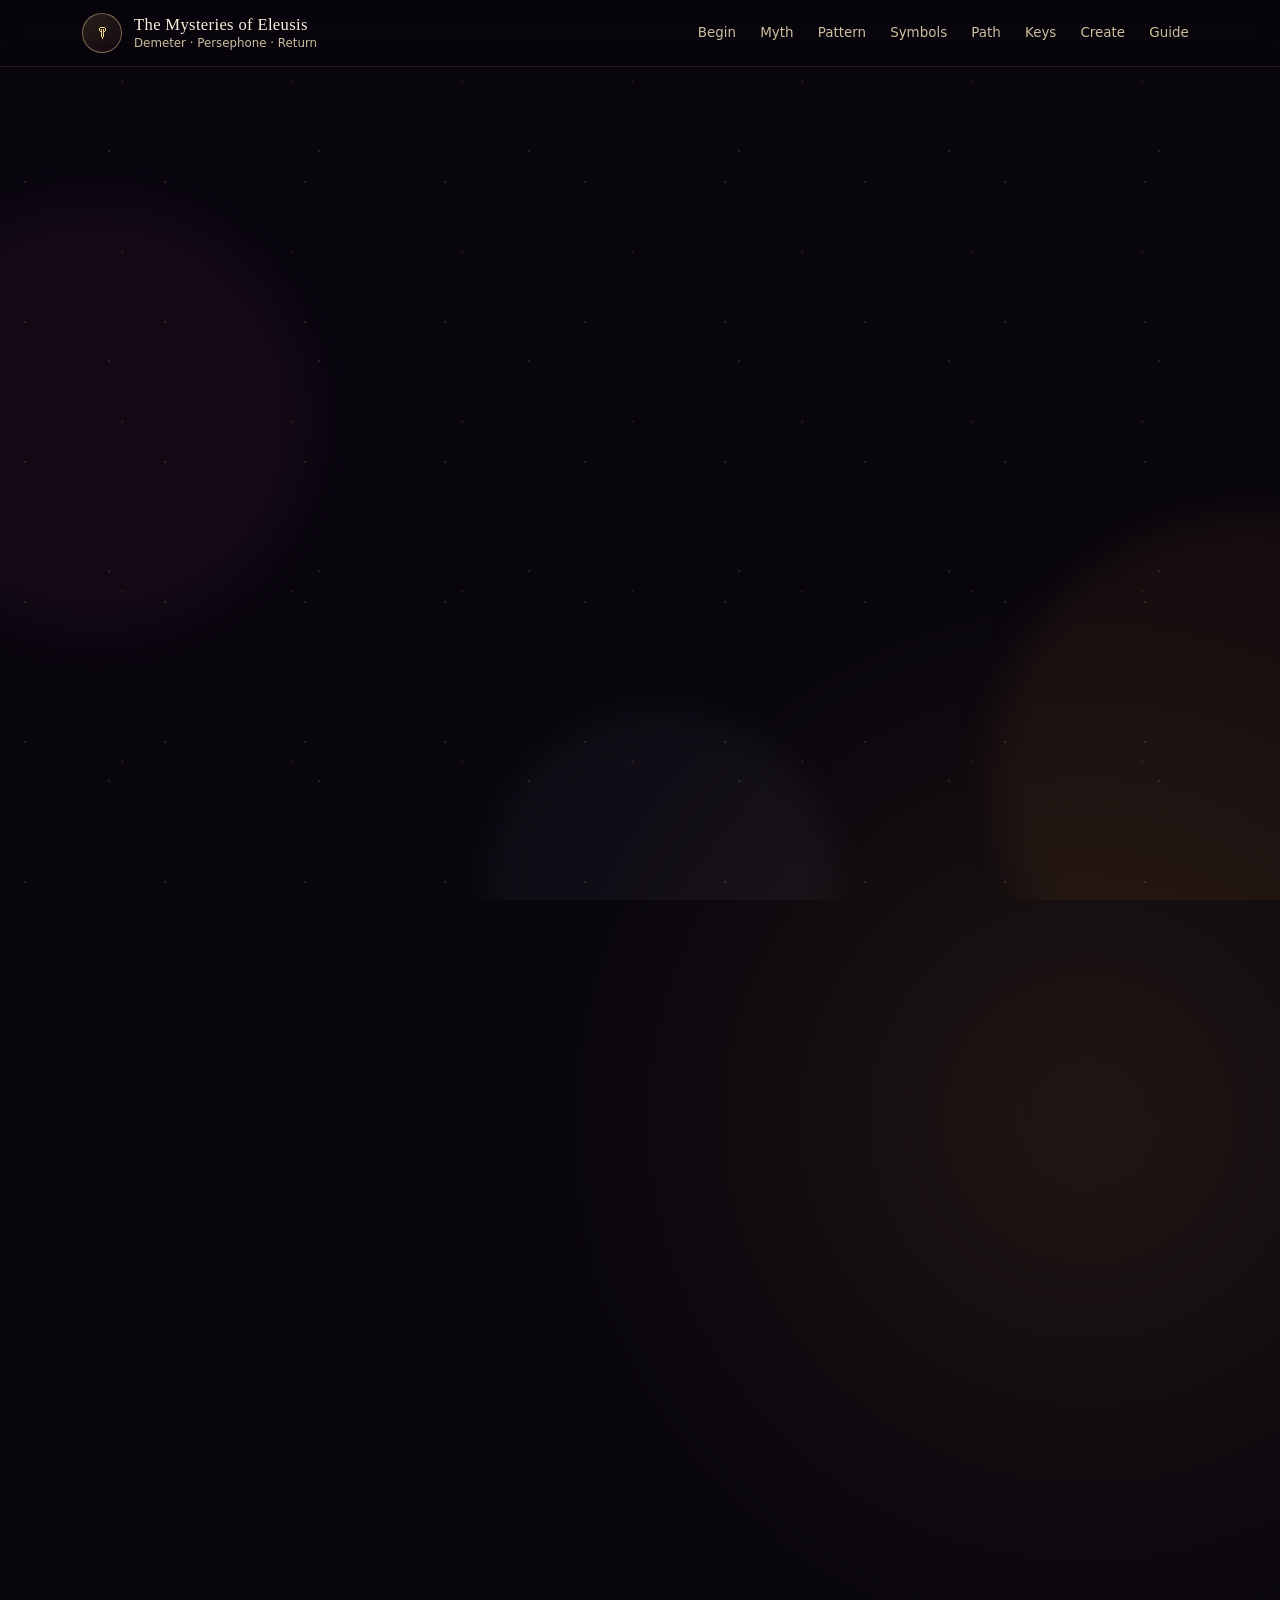
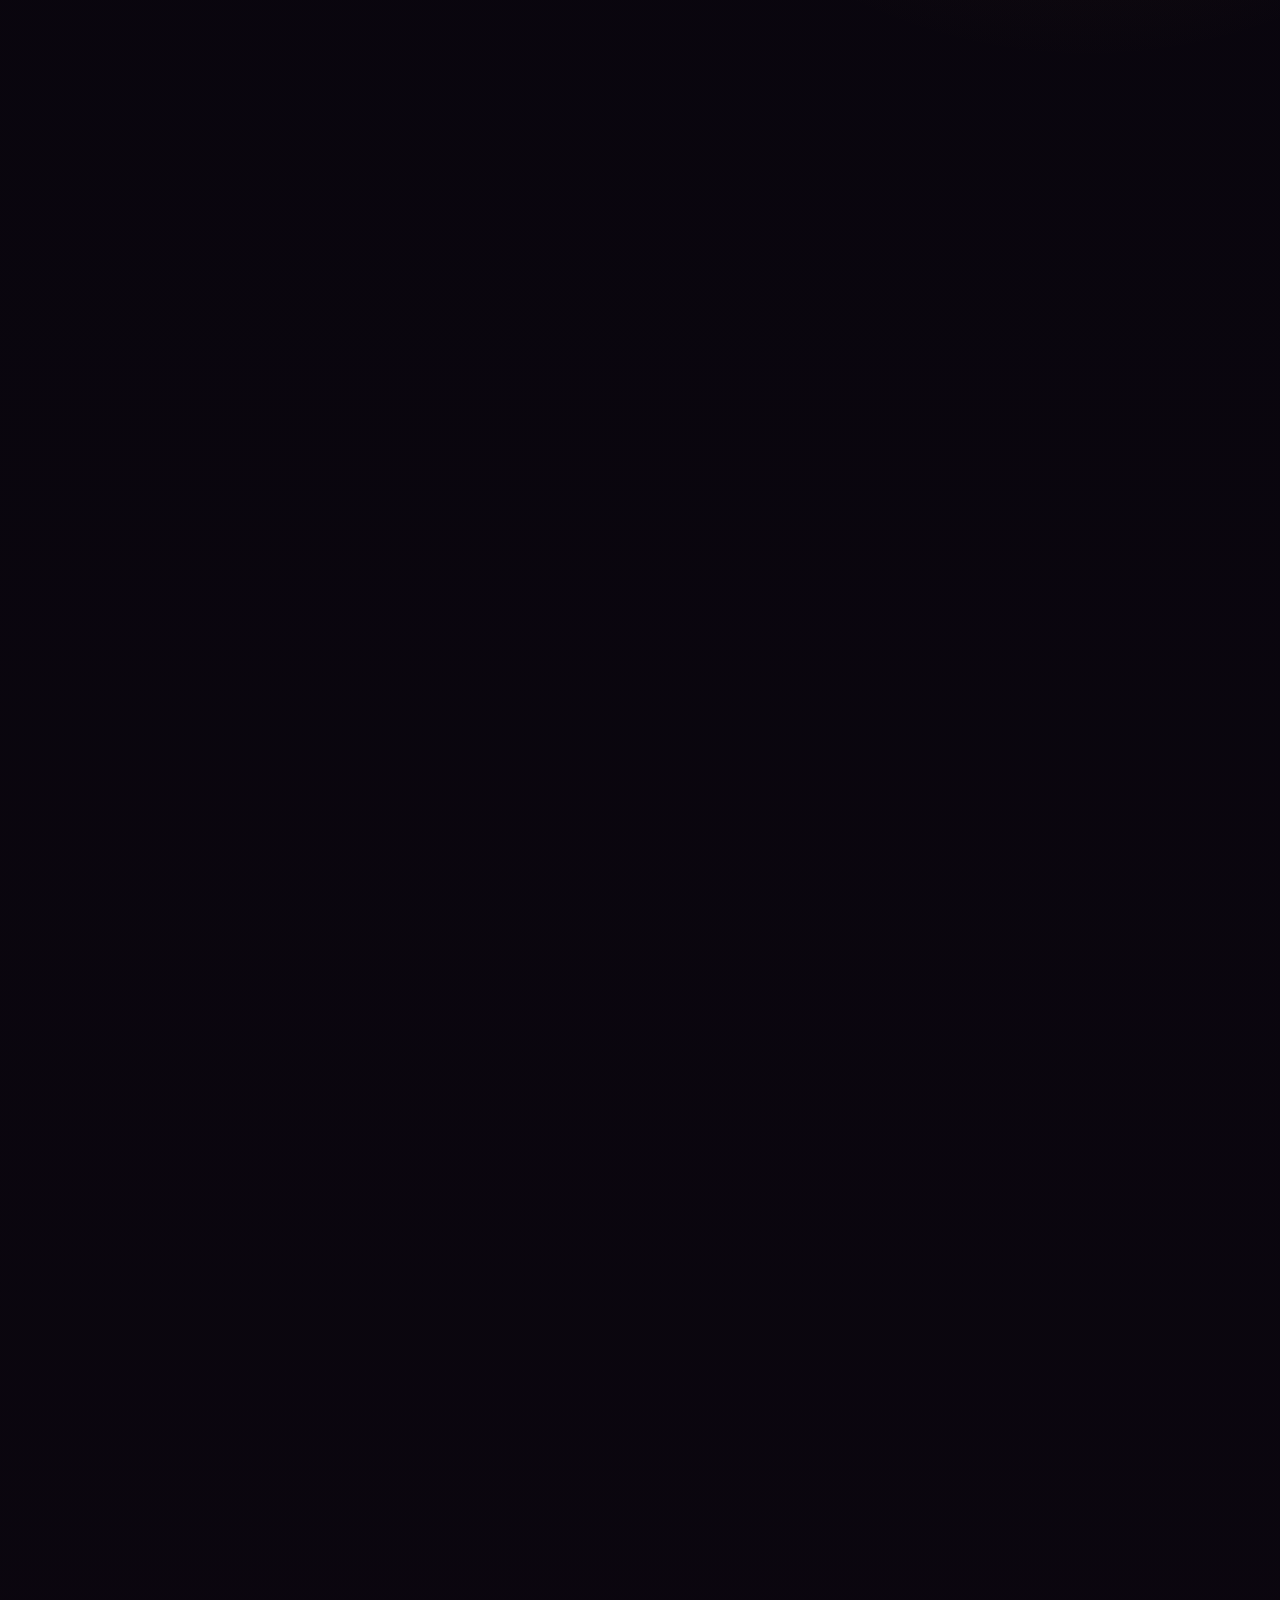
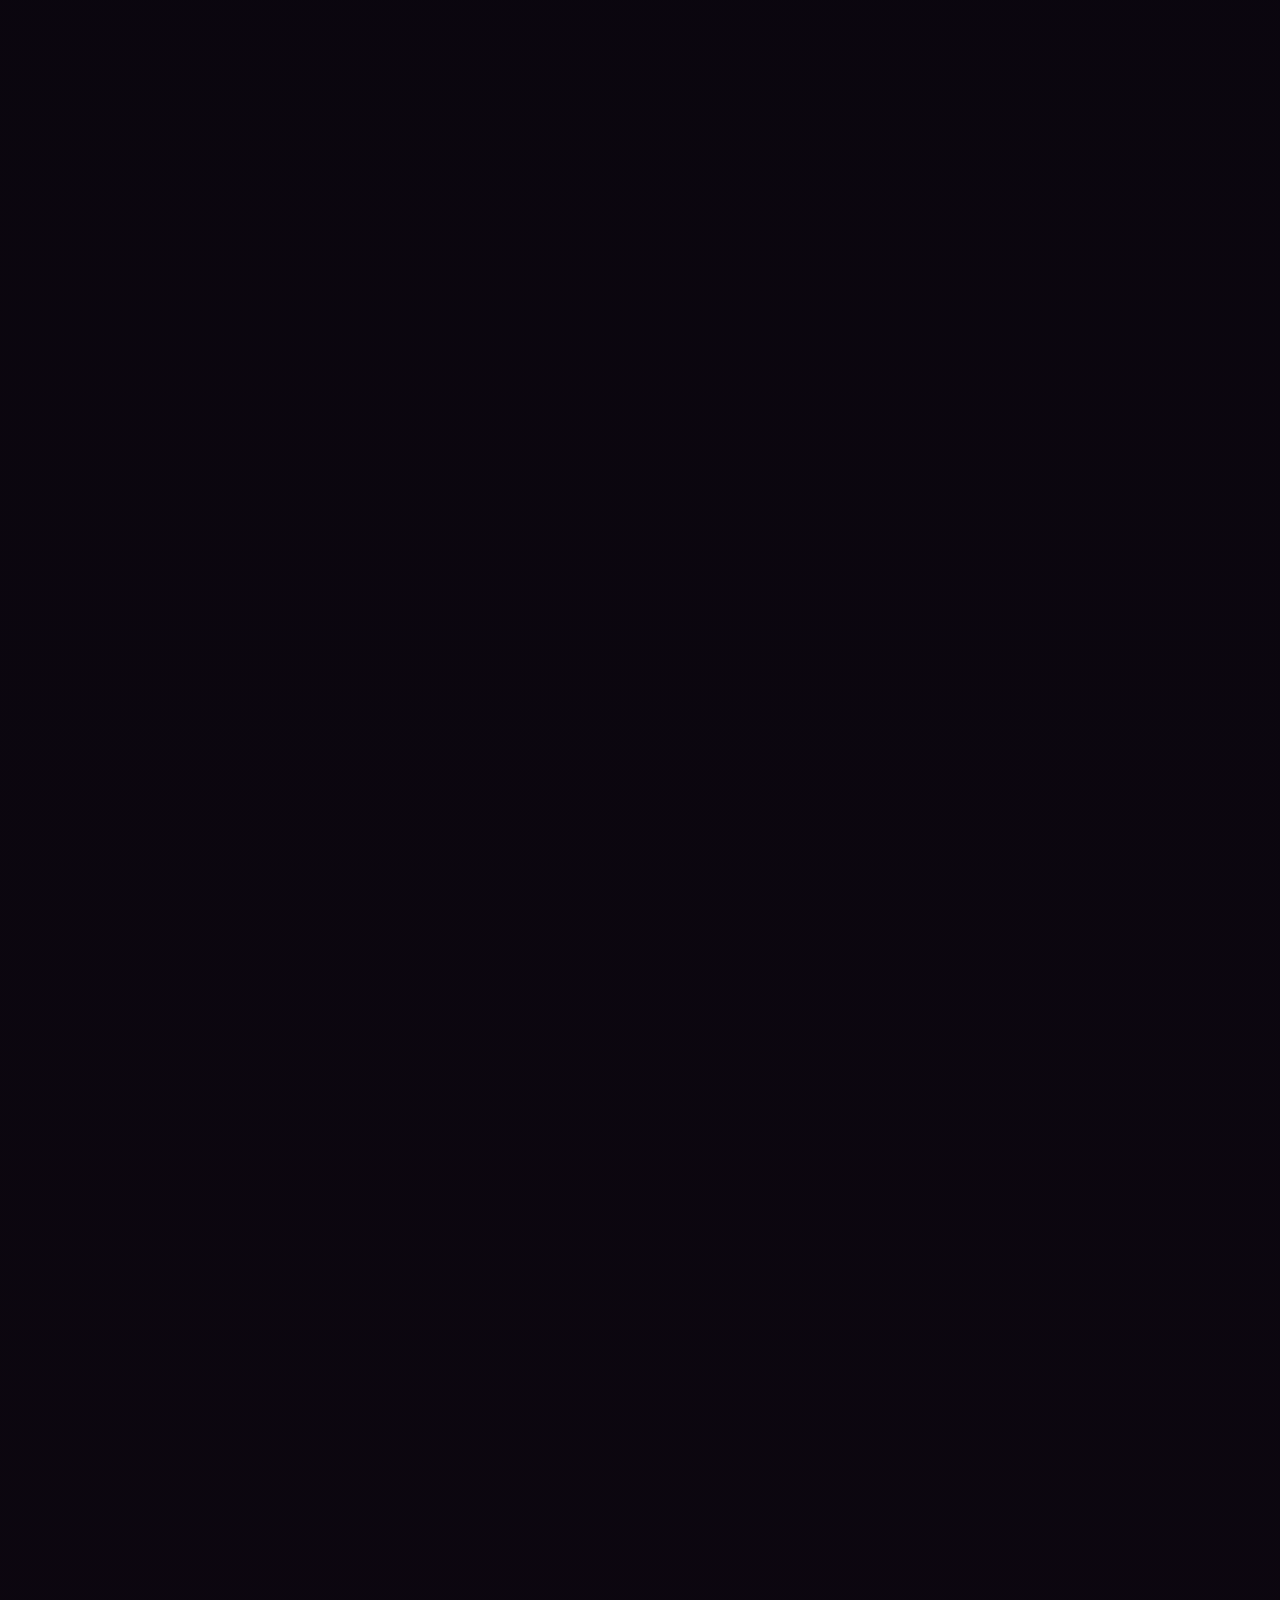
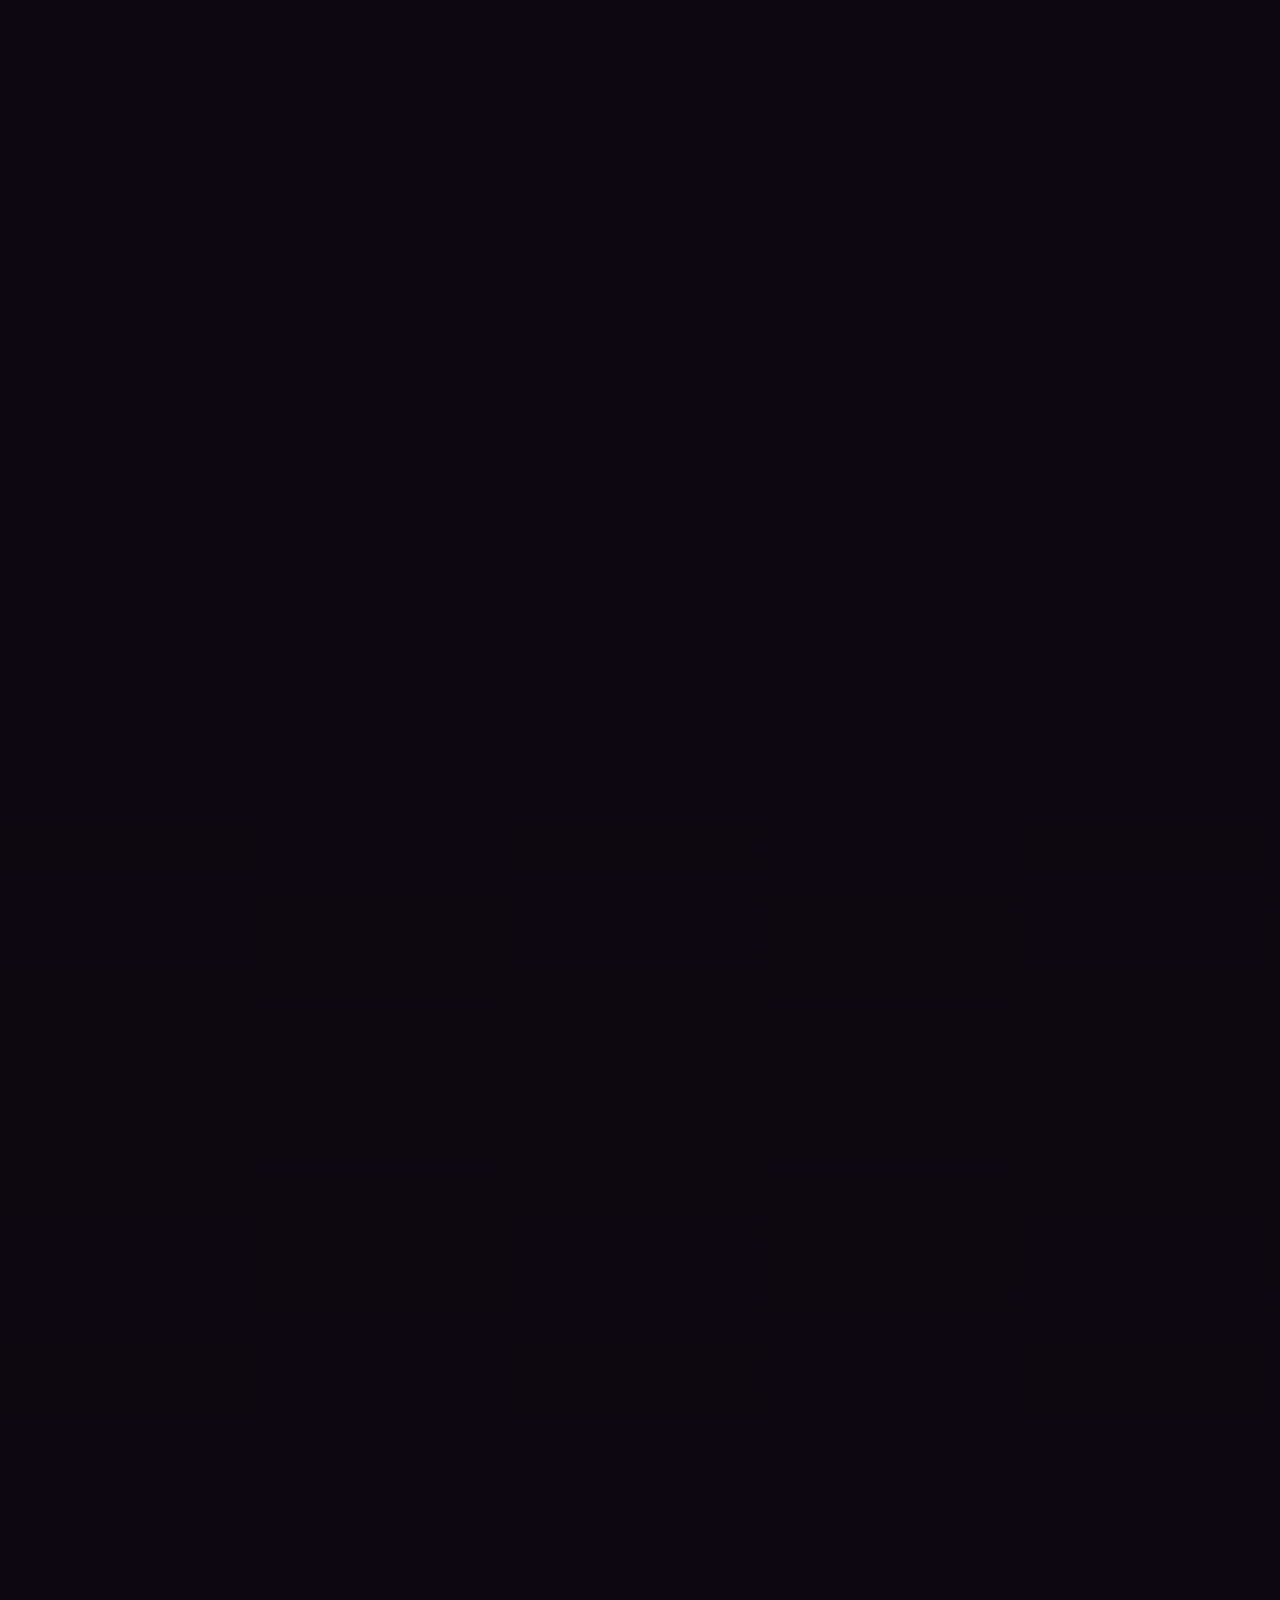
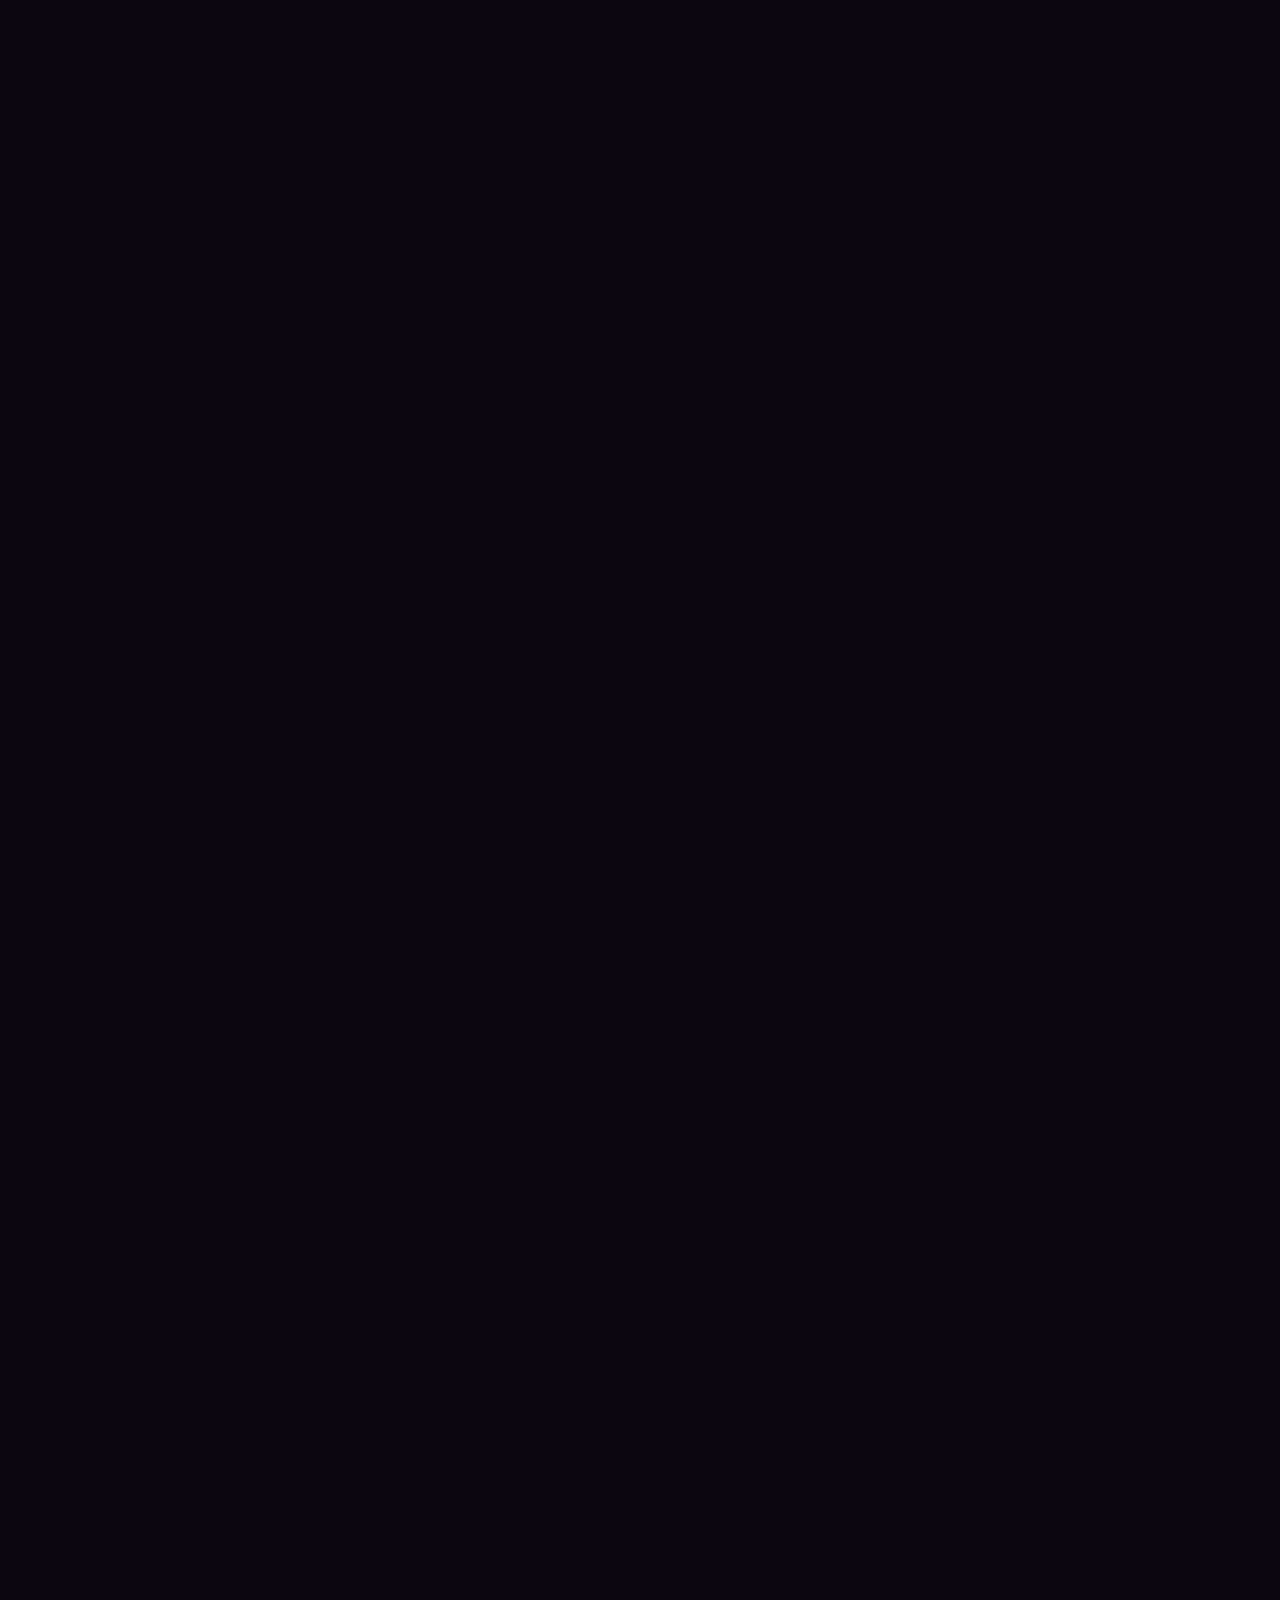
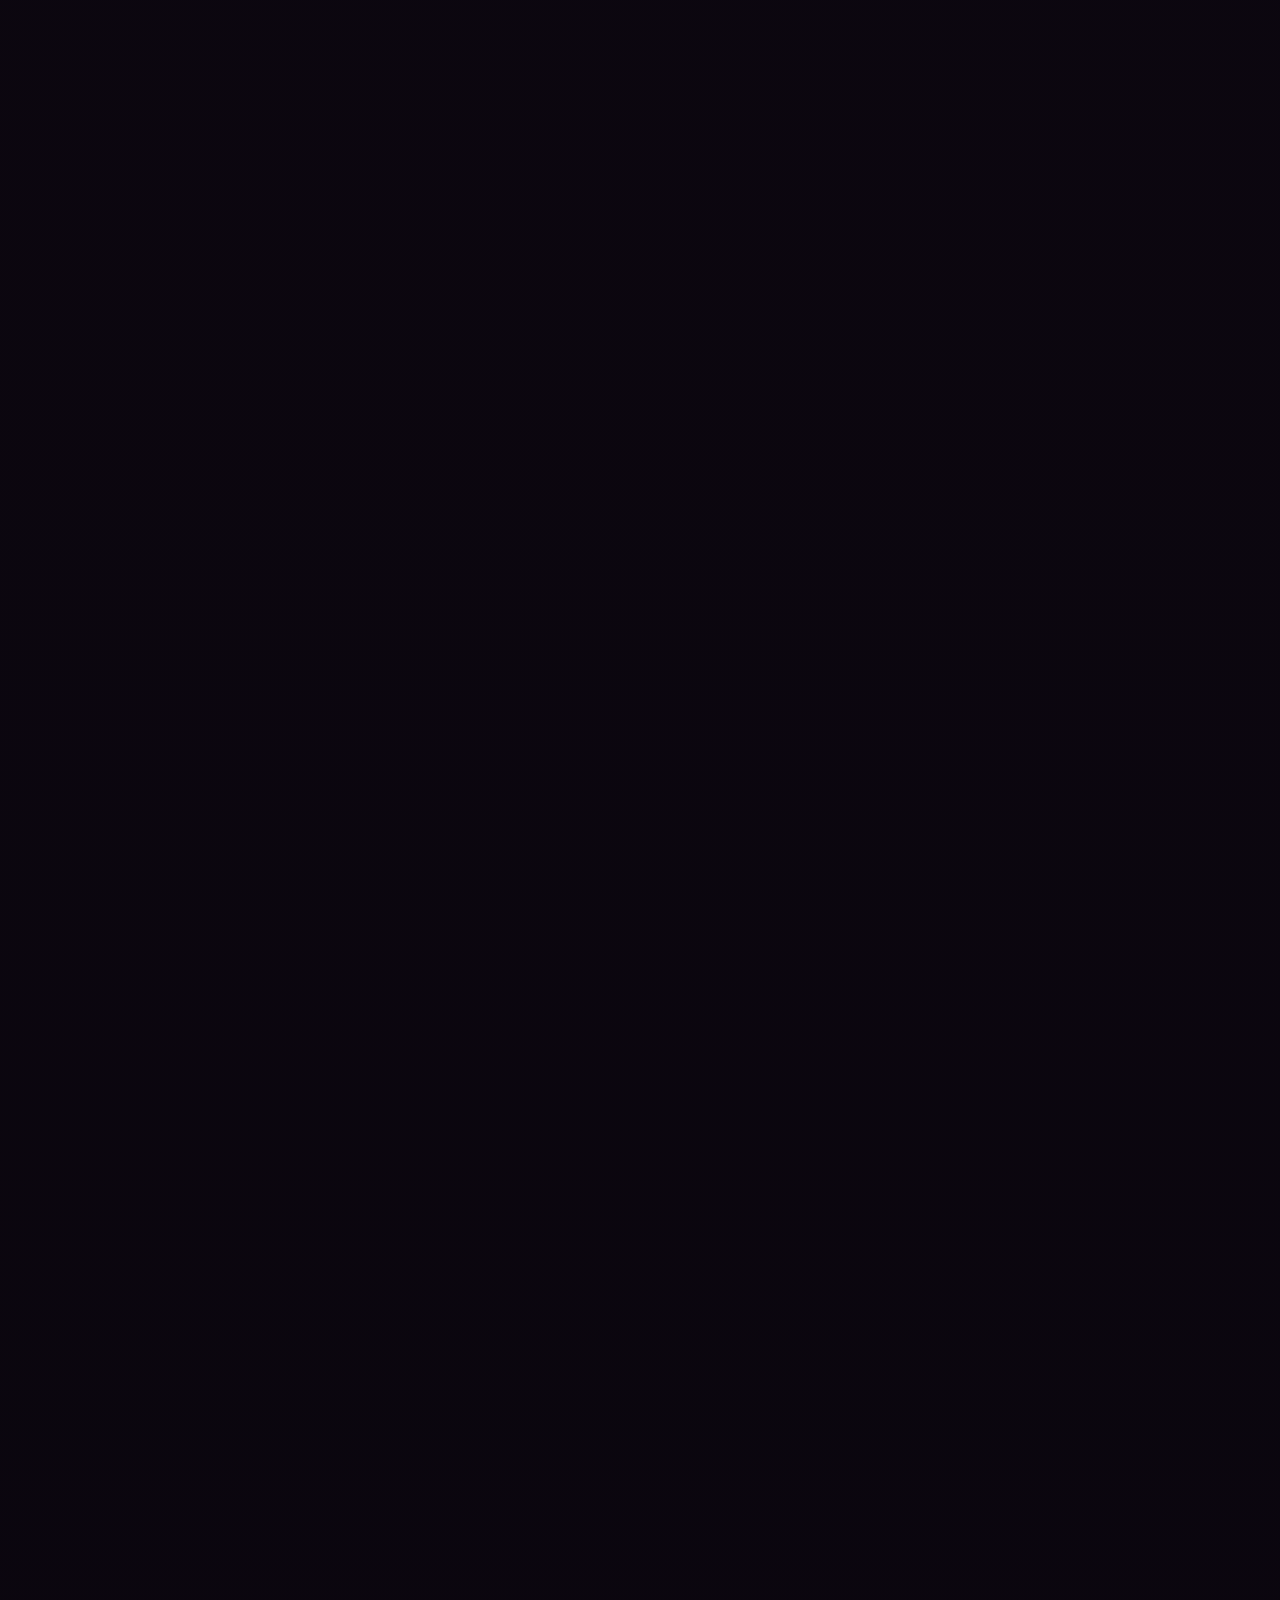
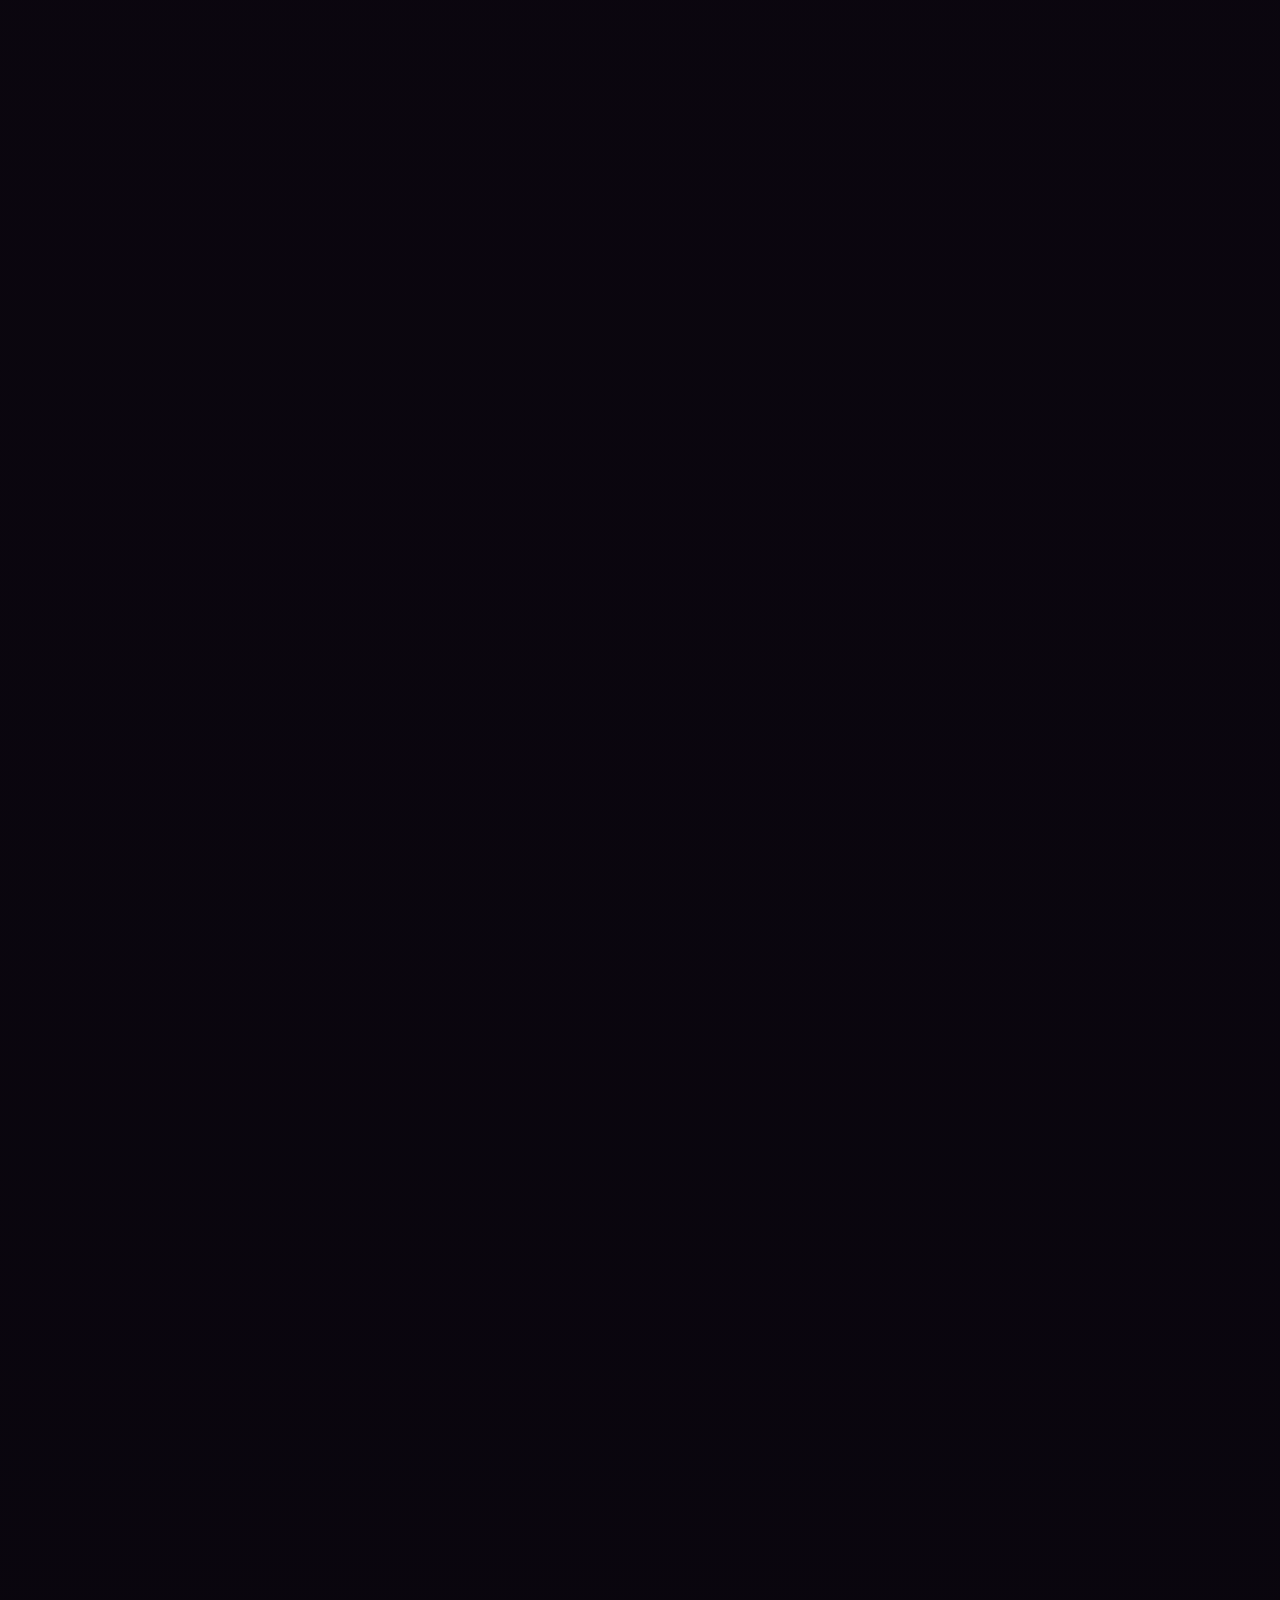
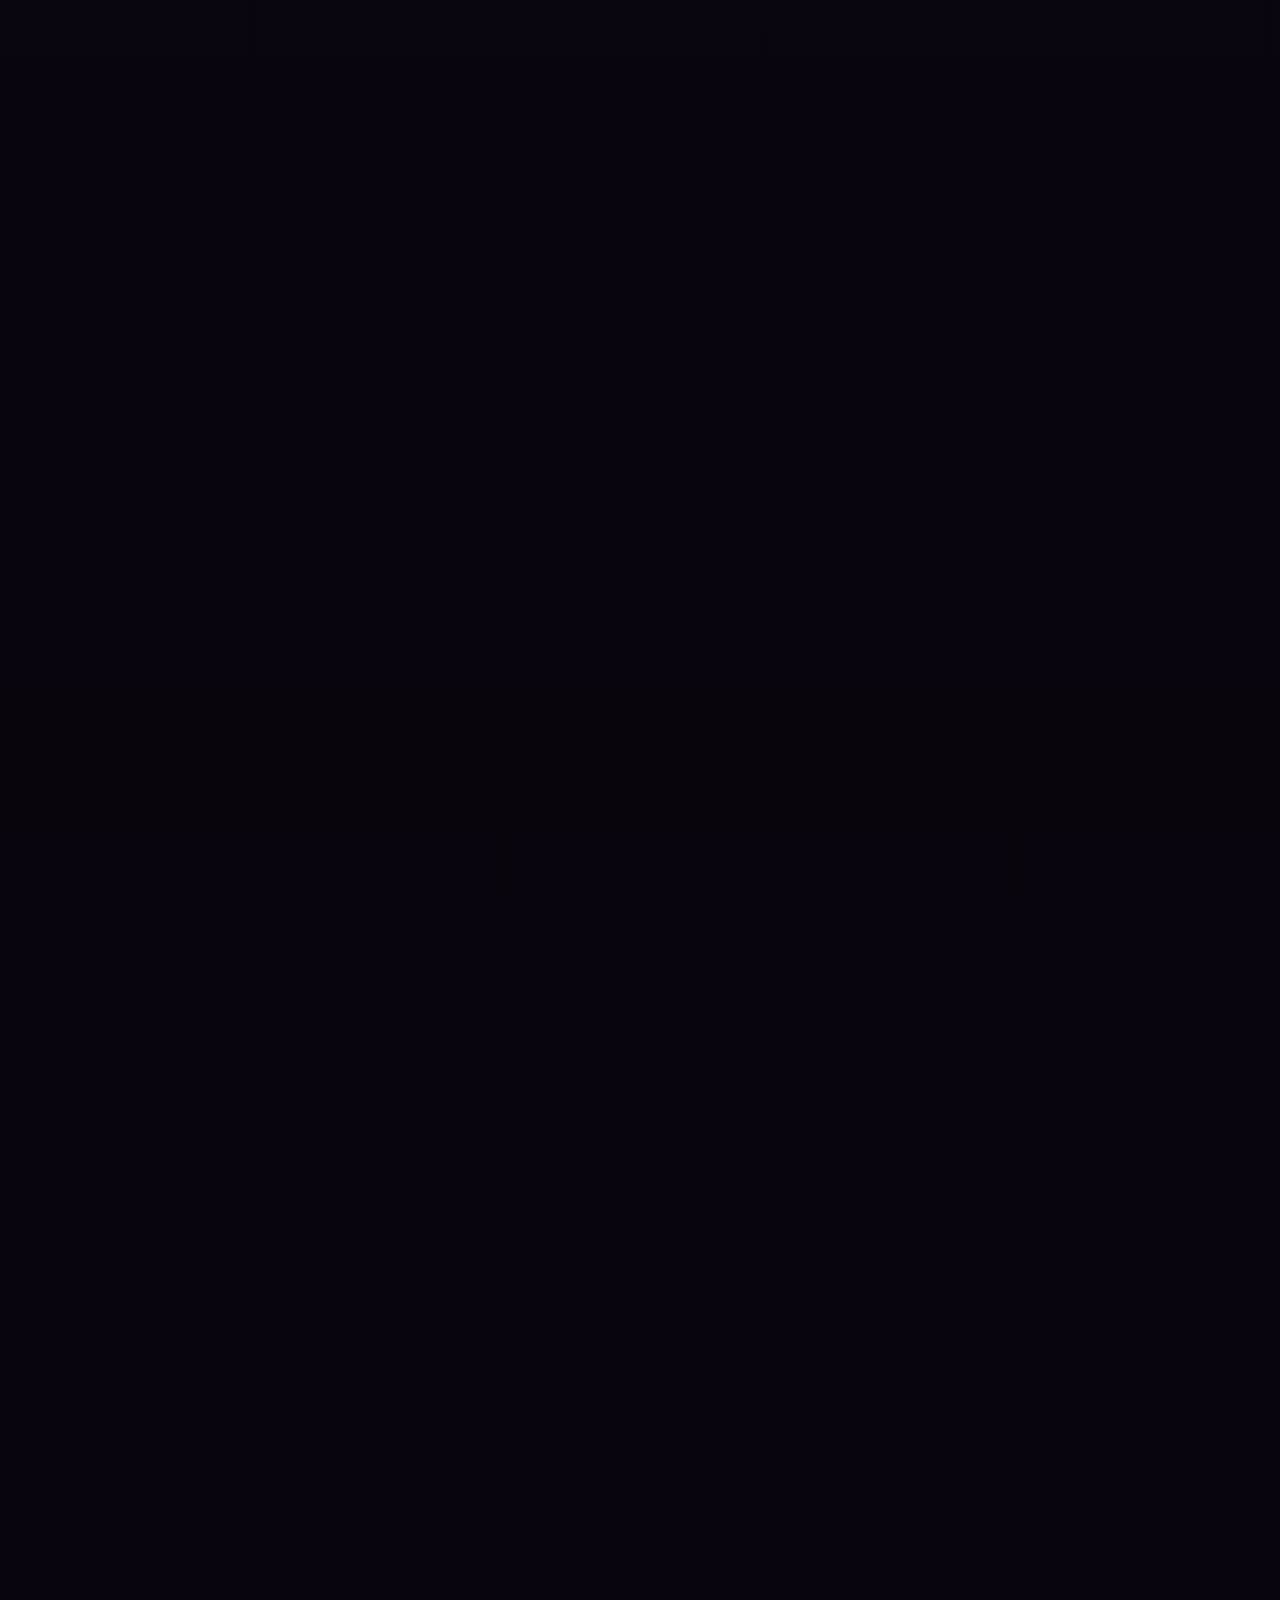
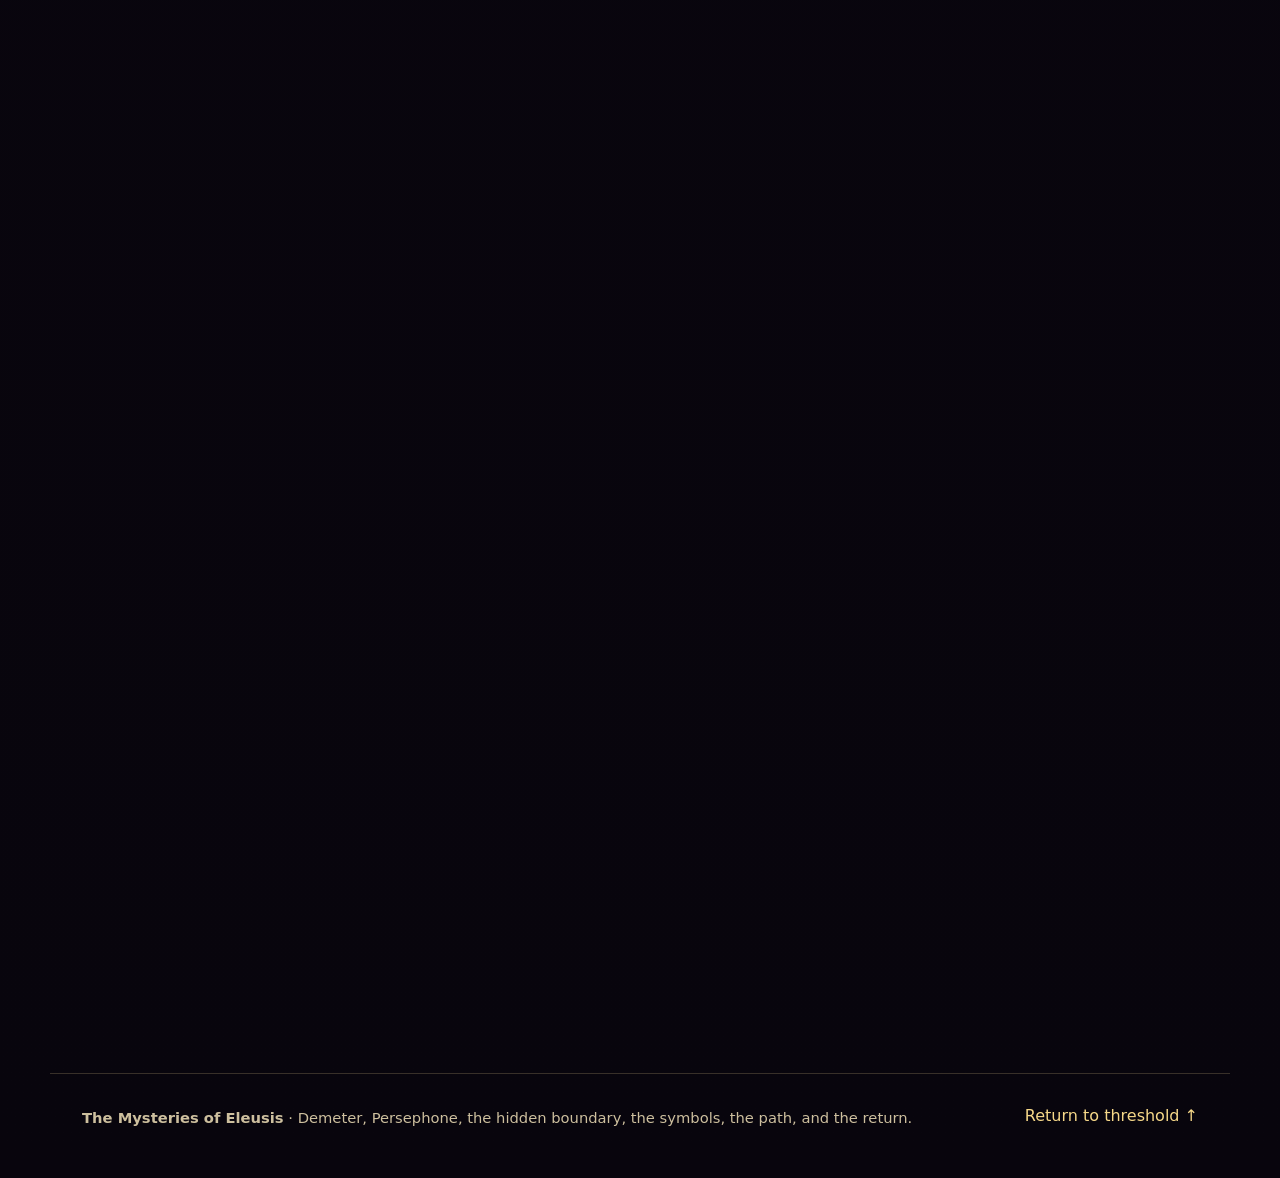
<file: index.html>
<!doctype html>
<!-- Release: v1.12 · GitHub Pages ready for https://luckygithub777.github.io/mysteries-of-eleusis/ -->
<html lang="en">
<head>
  <meta charset="utf-8" />
  <meta http-equiv="Content-Security-Policy" content="default-src 'none'; script-src 'self'; style-src 'self'; img-src 'self' data:; font-src 'self' data:; media-src 'self' data:; manifest-src 'self'; connect-src 'none'; object-src 'none'; base-uri 'none'; form-action 'none'">
  <meta name="referrer" content="no-referrer">
  <meta name="viewport" content="width=device-width, initial-scale=1" />
  <link rel="canonical" href="https://luckygithub777.github.io/mysteries-of-eleusis/" />
  <meta name="description" content="An immersive journey through the ancient Eleusinian Mysteries, the story of Demeter and Persephone, the Sacred Way, symbols, and the return." />
  <meta name="theme-color" content="#08050d" />
  <meta property="og:title" content="The Mysteries of Eleusis" />
  <meta property="og:description" content="A torch-lit journey through Demeter, Persephone, symbols, the Sacred Way, and return." />
  <meta property="og:url" content="https://luckygithub777.github.io/mysteries-of-eleusis/" />
  <meta property="og:type" content="website" />
  <title>The Mysteries of Eleusis</title>
  <link rel="icon" href="assets/favicon.svg" type="image/svg+xml" />
  <link rel="manifest" href="manifest.webmanifest" />
  <link rel="stylesheet" href="styles.css" />
</head>
<body>
  <a class="skip-link" href="#main">Skip to content</a>

  <div class="ambient" aria-hidden="true">
    <span class="aura aura-one"></span>
    <span class="aura aura-two"></span>
    <span class="aura aura-three"></span>
    <span class="grain-field"></span>
  </div>

  <header class="site-header" id="top">
    <nav class="nav" aria-label="Primary navigation">
      <a class="brand" href="#top">
        <span class="brand-mark" aria-hidden="true">𐀒</span>
        <span class="brand-stack">
          <span class="brand-text">The Mysteries of Eleusis</span>
          <span class="brand-subtitle">Demeter · Persephone · Return</span>
        </span>
      </a>
      <button class="nav-toggle" type="button" aria-expanded="false" aria-controls="navLinks">Menu</button>
      <div class="nav-links" id="navLinks">
        <a href="#begin">Begin</a>
        <a href="#myth">Myth</a>
        <a href="#pattern">Pattern</a>
        <a href="#symbols">Symbols</a>
        <a href="#path">Path</a>
        <a href="#keys">Keys</a>
        <a href="#create">Create</a>
        <a href="#guide">Guide</a>
      </div>
    </nav>
  </header>

  <main id="main">
    <noscript>
      <section class="section-shell noscript-summary" aria-labelledby="noscriptTitle">
        <p class="eyebrow">Plain Path</p>
        <h2 id="noscriptTitle">The mystery can still be read.</h2>
        <p>Eleusis was an ancient Greek sanctuary near Athens. Its Mysteries honored the goddesses Demeter and Persephone.</p>
        <p>Hades takes Persephone to the underworld. Demeter searches for her daughter, and the earth loses its fertility. Zeus sends Hermes to bring Persephone back. A pomegranate seed binds her to spend part of each year below; her reunion with Demeter is linked to renewal.</p>
        <p>The Sacred Way led from Athens to Eleusis, where participants gathered for ceremonies whose inner details remain unknown. The seven movements presented here are a modern interpretation, not the lost ancient ritual.</p>
      </section>
    </noscript>
    <section class="hero section-shell" aria-labelledby="heroTitle">
      <div class="hero-grid">
        <div class="hero-copy reveal">
          <p class="eyebrow">Ancient Greece · Demeter and Persephone</p>
          <h1 id="heroTitle">Understand the Mysteries of Eleusis.</h1>
          <p class="hero-text">Eleusis was a sacred place near Athens in ancient Greece. There, the Mysteries honored Demeter and Persephone through a tradition of initiation. Their story tells of a daughter taken to the underworld, a mother searching, and a return linked to the renewal of life.</p>
          <div class="plain-foundation" aria-label="Names at the heart of the story">
            <strong>The Names</strong>
            <span><b>Eleusis</b> is the sacred place near Athens.</span>
            <span><b>Demeter</b> is the goddess who searches for her daughter.</span>
            <span><b>Persephone</b> is the daughter taken to the underworld who later returns.</span>
          </div>
          <div class="hero-actions">
            <a class="button primary" href="#begin">Begin the Path</a>
            <a class="button ghost" href="#myth">Meet Demeter &amp; Persephone</a>
          </div>
        </div>
        <aside class="sanctuary-card reveal" aria-label="Eleusinian mystery arc">
          <div class="sanctuary-visual" aria-hidden="true">
            <span class="moon"></span>
            <span class="torch torch-left"></span>
            <span class="torch torch-right"></span>
            <span class="seed"></span>
          </div>
          <div class="sanctuary-copy">
            <p class="eyebrow">The Story</p>
            <h2>Demeter searches. Persephone returns.</h2>
            <p>That story becomes the path: Loss → Search → Descent → Revelation → Return.</p>
          </div>
        </aside>
      </div>
    </section>

    <section class="section-shell orientation" id="begin" aria-labelledby="beginTitle">
      <div class="section-heading reveal">
        <p class="eyebrow">1 · Threshold</p>
        <h2 id="beginTitle">Eleusis and the mystery.</h2>
        <p>The ancient mysteries were celebrated at Eleusis, a sanctuary near Athens. The story of Demeter and Persephone opens the path. The figures, symbols, and procession follow; the inner rites remain secret. A contemporary interpretation completes the journey.</p><p class="becoming-line">The mystery is remembered through myth, procession, secrecy, and return.</p>
      </div>
      <div class="orientation-grid reveal" id="orientationGrid"></div>
    </section>

    <section class="section-shell controls-panel reveal" aria-labelledby="controlsTitle">
      <div>
        <p class="eyebrow">2 · Set the Room</p>
        <h2 id="controlsTitle">Atmosphere controls.</h2>
        <p>A calmer view, higher contrast, and fewer distractions are available. The path remains complete in every mode.</p>
      </div>
      <div class="control-buttons" role="group" aria-label="Experience display controls">
        <button class="chip-button" type="button" data-mode="lowSensory" aria-pressed="false">Low sensory</button>
        <button class="chip-button" type="button" data-mode="highContrast" aria-pressed="false">High contrast</button>
        <button class="chip-button" type="button" data-mode="focusMode" aria-pressed="false">Focus</button>
        <button class="chip-button reset" type="button" id="resetModes">Reset</button>
      </div>
    </section>

    <section class="section-shell myth" id="myth" aria-labelledby="mythTitle">
      <div class="section-heading reveal">
        <p class="eyebrow">3 · The Myth</p>
        <h2 id="mythTitle">Meet Demeter and Persephone first.</h2>
        <p>Demeter is the mother who searches. Persephone is the daughter who goes below and returns changed. Five moments trace the myth from loss to return.</p>
      </div>
      <div class="myth-layout reveal">
        <div class="myth-track" id="mythTrack" role="tablist" aria-label="Myth sequence"></div>
        <div class="myth-panel" id="mythPanel" aria-live="polite"></div>
      </div>
    </section>

    <section class="section-shell pattern" id="pattern" aria-labelledby="patternTitle">
      <div class="section-heading reveal">
        <p class="eyebrow">4 · The Sacred Pattern</p>
        <h2 id="patternTitle">The seven movements of the story.</h2>
        <p>Seven movements offer a modern way of reading the story: invocation, loss, search, descent, revelation, return, and blessing. They are not the recorded order of the ancient secret rites.</p>
      </div>
      <div class="pattern-ribbon reveal" id="patternRibbon" aria-label="Sacred pattern"></div>
    </section>

    <section class="section-shell known-hidden" id="known" aria-labelledby="knownTitle">
      <div class="section-heading reveal compact">
        <div>
          <p class="eyebrow">5 · Known / Hidden</p>
          <h2 id="knownTitle">The door is open. The center is veiled.</h2>
        </div>
        <p>Real understanding begins here: learn the known story without pretending the secret center is fully known.</p>
      </div>
      <div class="veil-columns reveal">
        <article class="truth-card known-card">
          <span class="card-symbol" aria-hidden="true">☼</span>
          <h3>Known</h3>
          <ul id="knownList"></ul>
        </article>
        <article class="truth-card hidden-card">
          <span class="card-symbol" aria-hidden="true">◐</span>
          <h3>Hidden</h3>
          <ul id="hiddenList"></ul>
        </article>
      </div>
    </section>

    <section class="section-shell figures" id="figures" aria-labelledby="figuresTitle">
      <div class="section-heading reveal">
        <p class="eyebrow">6 · The Figures</p>
        <h2 id="figuresTitle">Meet the forces inside the mystery.</h2>
        <p>Each figure is a role in the story and a way of reading transformation.</p>
      </div>
      <div class="figure-grid reveal" id="figureGrid"></div>
    </section>

    <section class="section-shell symbols" id="symbols" aria-labelledby="symbolsTitle">
      <div class="section-heading reveal compact">
        <div>
          <p class="eyebrow">7 · Symbols Museum</p>
          <h2 id="symbolsTitle">Learn what each symbol is doing.</h2>
        </div>
        <p>Every object teaches three layers: what it is, what it means, and how to read it.</p>
      </div>
      <div class="symbol-museum reveal" id="symbolMuseum"></div>
    </section>

    <section class="section-shell sacred-way" id="path" aria-labelledby="wayTitle">
      <div class="section-heading reveal">
        <p class="eyebrow">8 · The Sacred Way</p>
        <h2 id="wayTitle">Walk the story as a path.</h2>
        <p>Now the ideas become a sequence. Move from everyday awareness toward the inner hall, then return with understanding.</p>
      </div>
      <div class="way-layout reveal">
        <div class="way-track" id="wayTrack" role="tablist" aria-label="Sacred Way steps"></div>
        <div class="way-panel" id="wayPanel" aria-live="polite"></div>
      </div>
    </section>

    <section class="section-shell inner-hall" aria-labelledby="hallTitle">
      <div class="section-heading reveal">
        <p class="eyebrow">9 · The Inner Hall</p>
        <h2 id="hallTitle">The inner hall is not a spoiler.</h2>
        <p>The exact center remains hidden. What we can learn is the grammar of mystery: words spoken, things shown, and actions done.</p>
      </div>
      <div class="door-grid reveal" id="hallDoors"></div>
    </section>

    <section class="section-shell revelation reveal" aria-labelledby="revelationTitle">
      <div class="revelation-card">
        <p class="eyebrow">10 · Revelation</p>
        <h2 id="revelationTitle">The core idea: return is not reset.</h2>
        <p>In Eleusinian symbolism, the seed goes below and life returns. The lesson is simple and deep: what returns has been changed by the descent.</p>
        <div class="grain-reveal" aria-hidden="true"><span></span></div>
      </div>
    </section>

    <section class="section-shell return-section" id="return" aria-labelledby="returnTitle">
      <div class="section-heading reveal">
        <p class="eyebrow">11 · Return</p>
        <h2 id="returnTitle">The return word.</h2>
        <p>One word closes the experience. A custom word can also mark the return into ordinary attention.</p>
      </div>
      <div class="return-layout reveal">
        <div class="return-word-grid" id="returnWordGrid" aria-label="Return words"></div>
        <article class="return-panel" id="returnPanel" aria-live="polite"><p>Select a word to mark the return.</p></article>
      </div>
    </section>

    <section class="section-shell seven-keys" id="keys" aria-labelledby="keysTitle">
      <div class="section-heading reveal compact">
        <div>
          <p class="eyebrow">12 · The Seven Keys</p>
          <h2 id="keysTitle">Seven keys of Eleusis.</h2>
        </div>
        <p>Seven quiet questions bring together the place, the myth, the symbols, and the limits of what is known.</p>
      </div>
      <form class="keys-form reveal" id="keysForm"></form>
      <article class="keys-result" id="keysResult" aria-live="polite"></article>
    </section>

    <section class="section-shell create" id="create" aria-labelledby="createTitle">
      <div class="section-heading reveal">
        <p class="eyebrow">13 · Compose</p>
        <h2 id="createTitle">Compose a Mystery Chamber.</h2>
        <p>After the story, symbols, path, and boundary become clear, a gentle symbolic chamber can be composed from the Eleusinian pattern.</p>
      </div>
      <div class="builder-grid">
        <form class="builder-form reveal" id="mysteryForm">
          <label>
            Beginning state
            <select name="beginning">
              <option>Loss</option>
              <option>Longing</option>
              <option>Confusion</option>
              <option>Grief</option>
              <option>Exile</option>
              <option>Wonder</option>
            </select>
          </label>
          <label>
            Path
            <select name="path">
              <option>Search</option>
              <option>Waiting</option>
              <option>Descent</option>
              <option>Silence</option>
              <option>Crossing</option>
              <option>Listening</option>
            </select>
          </label>
          <label>
            Central symbol
            <select name="symbol">
              <option>Seed</option>
              <option>Torch</option>
              <option>Grain</option>
              <option>Veil</option>
              <option>Cup</option>
              <option>Dawn</option>
            </select>
          </label>
          <label>
            Return state
            <select name="returnState">
              <option>Renewal</option>
              <option>Wisdom</option>
              <option>Courage</option>
              <option>Humility</option>
              <option>Wonder</option>
              <option>Peace</option>
            </select>
          </label>
          <label>
            Visitor role
            <select name="role">
              <option>Witness</option>
              <option>Walker</option>
              <option>Listener</option>
              <option>Keeper</option>
              <option>Guide</option>
            </select>
          </label>
          <label>
            Chamber title
            <input name="title" type="text" value="The Chamber of Return" maxlength="64" autocomplete="off" />
          </label>
          <button class="button primary" type="submit">Compose Chamber</button>
        </form>
        <article class="blueprint reveal" id="blueprint" aria-live="polite"></article>
        <details class="blueprint reveal" id="chamberWorksheet">
          <summary>Keep a chamber worksheet</summary>
          <p>Copy or print these prompts for a personal composition. No sign-in or upload is needed.</p>
          <ol>
            <li>Title and visitor role</li>
            <li>Beginning state and the safe threshold</li>
            <li>Selected path and central symbol</li>
            <li>Return state and an ordinary closing gesture</li>
            <li>Historical boundary: a contemporary interpretation, never a recovered ancient rite</li>
          </ol>
        </details>
      </div>
    </section>

    <section class="section-shell theatre-lens" aria-labelledby="lensTitle">
      <div class="section-heading reveal compact">
        <div>
          <p class="eyebrow">Optional Lens</p>
          <h2 id="lensTitle">The sevenfold theatre path.</h2>
        </div>
        <p>Aleister Crowley’s 1910 <cite>Rites of Eleusis</cite> used seven planetary rites from Saturn to Luna. The movement labels here are a modern interpretation, not the original rites’ titles.</p>
      </div>
      <div class="lens-grid reveal" id="lensGrid"></div>
    </section>

    <section class="section-shell guide" id="guide" aria-labelledby="guideTitle">
      <div class="section-heading reveal">
        <p class="eyebrow">Lantern Guide</p>
        <h2 id="guideTitle">Plain-language map.</h2>
        <p>Open this when a word, figure, symbol, or chamber feels unfamiliar.</p>
      </div>
      <div class="guide-grid reveal" id="guideGrid"></div>
    </section>

    <section class="section-shell principles reveal" aria-labelledby="principlesTitle">
      <div class="section-heading compact">
        <div>
          <p class="eyebrow">House Principles</p>
          <h2 id="principlesTitle">Mystery with clarity.</h2>
        </div>
        <p>Beauty deepens when choices remain visible, claims remain honest, and every threshold includes a way back.</p>
      </div>
      <div class="principle-grid" id="principleGrid"></div>
    </section>
  </main>

  <footer class="site-footer">
    <p><strong>The Mysteries of Eleusis</strong> · Demeter, Persephone, the hidden boundary, the symbols, the path, and the return.</p>
    <a href="#top">Return to threshold ↑</a>
  </footer>

  <script src="app.js"></script>
</body>
</html>
</file>
<file: styles.css>
:root {
  color-scheme: dark;
  --bg: #08050d;
  --bg-2: #100914;
  --panel: rgba(21, 14, 25, 0.74);
  --panel-strong: rgba(32, 22, 33, 0.9);
  --line: rgba(248, 220, 156, 0.20);
  --line-strong: rgba(248, 220, 156, 0.42);
  --text: #f9f1de;
  --muted: #cdbf9e;
  --soft: #968c7a;
  --gold: #f6d889;
  --amber: #d49343;
  --red: #9f3548;
  --violet: #5d3d73;
  --silver: #dbe0ea;
  --green: #a8c489;
  --shadow: 0 22px 70px rgba(0, 0, 0, 0.45);
  --radius-lg: 30px;
  --radius-md: 20px;
  --radius-sm: 12px;
  --max: 1180px;
  font-family: Inter, ui-sans-serif, system-ui, -apple-system, BlinkMacSystemFont, "Segoe UI", sans-serif;
}

* { box-sizing: border-box; }
html { scroll-behavior: smooth; }
body {
  margin: 0;
  background:
    radial-gradient(circle at 15% -10%, rgba(158, 59, 65, 0.22), transparent 42rem),
    radial-gradient(circle at 85% 8%, rgba(198, 143, 58, 0.12), transparent 34rem),
    linear-gradient(180deg, var(--bg), #0d0710 42%, #08050d 100%);
  color: var(--text);
  min-height: 100vh;
  overflow-x: hidden;
}

a { color: inherit; }
button, input, select { font: inherit; }
button { cursor: pointer; }
::selection { background: rgba(246, 216, 137, 0.28); color: var(--text); }

.skip-link {
  position: fixed;
  left: 1rem;
  top: -4rem;
  z-index: 99;
  background: var(--gold);
  color: #20140c;
  padding: .75rem 1rem;
  border-radius: 999px;
  transition: top .2s ease;
}
.skip-link:focus { top: 1rem; }

.ambient { position: fixed; inset: 0; pointer-events: none; overflow: hidden; z-index: -1; }
.aura { position: absolute; border-radius: 50%; filter: blur(22px); opacity: .55; }
.aura-one { width: 28rem; height: 28rem; left: -8rem; top: 12rem; background: rgba(118, 59, 103, .18); }
.aura-two { width: 32rem; height: 32rem; right: -14rem; top: 32rem; background: rgba(202, 128, 45, .14); }
.aura-three { width: 22rem; height: 22rem; left: 38%; bottom: -10rem; background: rgba(211, 222, 240, .08); }
.grain-field {
  position: absolute;
  inset: 0;
  opacity: .12;
  background-image:
    radial-gradient(circle at 18% 30%, var(--gold) 0 1px, transparent 1.5px),
    radial-gradient(circle at 72% 48%, var(--amber) 0 1px, transparent 1.5px),
    radial-gradient(circle at 52% 72%, var(--silver) 0 1px, transparent 1.5px);
  background-size: 140px 140px, 170px 170px, 210px 210px;
}

.site-header {
  position: sticky;
  top: 0;
  z-index: 60;
  background: rgba(8, 5, 13, .76);
  border-bottom: 1px solid rgba(246, 216, 137, .12);
  backdrop-filter: blur(18px);
}
.nav {
  max-width: var(--max);
  margin: auto;
  padding: .8rem clamp(1rem, 3vw, 2rem);
  display: flex;
  align-items: center;
  justify-content: space-between;
  gap: 1rem;
}
.brand { display: inline-flex; align-items: center; gap: .75rem; text-decoration: none; min-width: 0; }
.brand-mark {
  width: 2.5rem; height: 2.5rem; display: grid; place-items: center;
  border: 1px solid var(--line-strong); border-radius: 999px; color: var(--gold);
  background: linear-gradient(145deg, rgba(246,216,137,.14), rgba(154,55,72,.08));
}
.brand-stack { display: grid; line-height: 1.05; }
.brand-text { font-family: Georgia, "Times New Roman", serif; letter-spacing: .02em; font-size: 1.04rem; }
.brand-subtitle { color: var(--muted); font-size: .74rem; margin-top: .18rem; }
.nav-links { display: flex; align-items: center; gap: .35rem; }
.nav-links a {
  text-decoration: none; color: var(--muted); font-size: .88rem; padding: .6rem .78rem;
  border-radius: 999px; transition: background .18s ease, color .18s ease;
}
.nav-links a:hover, .nav-links a:focus { color: var(--text); background: rgba(246,216,137,.09); outline: none; }
.nav-toggle { display: none; border: 1px solid var(--line); background: var(--panel); color: var(--text); border-radius: 999px; padding: .55rem .8rem; }

.section-shell { max-width: var(--max); margin: 0 auto; padding: clamp(4rem, 8vw, 7rem) clamp(1rem, 3vw, 2rem); }
.hero { padding-top: clamp(4.5rem, 9vw, 9rem); }
.hero-grid { display: grid; grid-template-columns: minmax(0, 1.05fr) minmax(320px, .78fr); gap: clamp(1.5rem, 4vw, 4rem); align-items: center; }
.hero-copy { max-width: 760px; }
.eyebrow { margin: 0 0 .7rem; color: var(--gold); font-size: .76rem; letter-spacing: .18em; text-transform: uppercase; font-weight: 750; }
h1, h2, h3 { margin: 0; line-height: 1.04; font-family: Georgia, "Times New Roman", serif; font-weight: 500; }
h1 { font-size: clamp(2.6rem, 6.3vw, 4.85rem); letter-spacing: -.045em; max-width: 13ch; }
h2 { font-size: clamp(2rem, 4.2vw, 3.45rem); letter-spacing: -.035em; }
h3 { font-size: clamp(1.15rem, 2vw, 1.55rem); letter-spacing: -.015em; }
p { color: var(--muted); line-height: 1.68; font-size: clamp(1rem, 1.25vw, 1.08rem); }
.hero-text { font-size: clamp(1.08rem, 1.65vw, 1.32rem); max-width: 59ch; margin: 1.2rem 0 0; }

.plain-foundation {
  margin: 1.15rem 0 1.25rem;
  padding: .95rem 1rem;
  border: 1px solid rgba(246,216,137,.22);
  border-radius: 1.05rem;
  background: linear-gradient(135deg, rgba(246,216,137,.08), rgba(255,255,255,.035));
  display: grid;
  gap: .45rem;
  max-width: 680px;
}
.plain-foundation strong {
  color: var(--gold);
  letter-spacing: .08em;
  text-transform: uppercase;
  font-size: .76rem;
}
.plain-foundation span {
  color: var(--muted);
  font-size: .96rem;
  line-height: 1.45;
}
.plain-foundation b { color: var(--text); font-weight: 750; }
.hero-actions { display: flex; flex-wrap: wrap; gap: .8rem; margin-top: 2rem; }
.button {
  display: inline-flex; align-items: center; justify-content: center; min-height: 3rem; padding: .8rem 1.12rem;
  border-radius: 999px; text-decoration: none; border: 1px solid var(--line-strong); transition: transform .18s ease, background .18s ease, border-color .18s ease;
}
.button:hover, .button:focus { transform: translateY(-1px); outline: none; border-color: rgba(246,216,137,.7); }
.button.primary { background: linear-gradient(135deg, rgba(246,216,137,.94), rgba(190,122,51,.96)); color: #231407; box-shadow: 0 12px 35px rgba(212,147,67,.2); }
.button.ghost { color: var(--text); background: rgba(255,255,255,.035); }
.trust-row { display: flex; flex-wrap: wrap; gap: .5rem; margin-top: 1.4rem; }
.trust-row span { color: var(--muted); font-size: .82rem; border: 1px solid var(--line); border-radius: 999px; padding: .45rem .68rem; background: rgba(255,255,255,.025); }

.sanctuary-card, .truth-card, .myth-panel, .way-panel, .revelation-card, .return-panel, .keys-result, .blueprint {
  border: 1px solid var(--line); background: linear-gradient(145deg, rgba(29, 19, 34, .82), rgba(11, 7, 13, .76)); box-shadow: var(--shadow);
}
.sanctuary-card { border-radius: var(--radius-lg); overflow: hidden; min-height: 580px; display: grid; grid-template-rows: 1fr auto; }
.sanctuary-visual { position: relative; min-height: 360px; background: radial-gradient(circle at 50% 45%, rgba(246,216,137,.14), transparent 18rem), linear-gradient(180deg, rgba(93,61,115,.18), rgba(8,5,13,.12)); }
.moon { position: absolute; width: 4.2rem; height: 4.2rem; border-radius: 50%; right: 18%; top: 16%; background: radial-gradient(circle at 35% 35%, white, var(--silver) 30%, rgba(219,224,234,.16) 70%); box-shadow: 0 0 50px rgba(219,224,234,.32); }
.torch { position: absolute; bottom: 14%; width: .28rem; height: 7rem; background: linear-gradient(180deg, var(--gold), var(--amber), #583117); border-radius: 999px; }
.torch::before { content: ""; position: absolute; top: -2.4rem; left: 50%; width: 2.1rem; height: 3rem; transform: translateX(-50%); background: radial-gradient(circle at 50% 72%, #fff5c0 0 14%, #f6d889 18% 36%, rgba(212,66,56,.72) 58%, transparent 72%); border-radius: 55% 55% 48% 48%; filter: blur(.2px); }
.torch-left { left: 22%; }
.torch-right { right: 24%; transform: scale(.86); opacity: .84; }
.seed { position: absolute; left: 50%; bottom: 22%; width: 5rem; height: 3rem; transform: translateX(-50%) rotate(-18deg); border-radius: 80% 20% 80% 20%; background: linear-gradient(135deg, #f8daa0, #9d5e2e 74%); box-shadow: 0 0 55px rgba(246,216,137,.25); }
.sanctuary-copy { padding: 1.6rem; }
.sanctuary-copy h2 { font-size: clamp(1.5rem, 2.5vw, 2.2rem); max-width: 13ch; }
.sequence-line { color: var(--gold); font-size: .95rem; }

.section-heading { max-width: 760px; margin-bottom: 1.8rem; }
.section-heading.compact { max-width: none; display: flex; gap: 2rem; justify-content: space-between; align-items: end; }
.section-heading.compact p:last-child { max-width: 480px; margin-bottom: .15rem; }
.orientation-grid, .figure-grid, .guide-grid, .principle-grid, .lens-grid { display: grid; grid-template-columns: repeat(4, 1fr); gap: 1rem; }
.info-card, .figure-card, .guide-card, .principle-card, .lens-card, .pattern-step, .symbol-card, .hall-door, .key-row, .builder-form {
  border: 1px solid var(--line); border-radius: var(--radius-md); background: rgba(255,255,255,.035); padding: 1.12rem; backdrop-filter: blur(12px);
}
.info-card h3, .figure-card h3, .guide-card h3, .principle-card h3, .symbol-card h3, .hall-door h3, .lens-card h3 { font-family: inherit; font-weight: 780; letter-spacing: 0; font-size: 1rem; margin-bottom: .55rem; }
.info-card p, .figure-card p, .guide-card p, .principle-card p, .symbol-card p, .hall-door p, .lens-card p { margin: .3rem 0 0; font-size: .94rem; }

.controls-panel { display: grid; grid-template-columns: minmax(0, 1fr) auto; align-items: center; gap: 1.5rem; border-block: 1px solid var(--line); padding-top: 2.6rem; padding-bottom: 2.6rem; }
.controls-panel h2 { font-size: clamp(1.7rem, 3vw, 2.6rem); }
.control-buttons { display: flex; flex-wrap: wrap; gap: .62rem; justify-content: flex-end; }
.chip-button { border: 1px solid var(--line); background: rgba(255,255,255,.04); color: var(--text); border-radius: 999px; padding: .75rem .9rem; }
.chip-button[aria-pressed="true"] { background: rgba(246,216,137,.18); border-color: rgba(246,216,137,.56); color: var(--gold); }
.chip-button.reset { color: var(--muted); }

.myth-layout, .way-layout { display: grid; grid-template-columns: .62fr 1fr; gap: 1rem; align-items: stretch; }
.myth-track, .way-track { display: grid; gap: .75rem; }
.myth-tab, .way-tab { text-align: left; border: 1px solid var(--line); border-radius: 999px; background: rgba(255,255,255,.035); color: var(--muted); padding: .85rem 1rem; display: flex; align-items: center; gap: .75rem; }
.myth-tab .dot, .way-tab .dot { width: 1.8rem; height: 1.8rem; border-radius: 50%; display: grid; place-items: center; border: 1px solid var(--line); color: var(--gold); flex: 0 0 auto; }
.myth-tab[aria-selected="true"], .way-tab[aria-selected="true"] { color: var(--text); background: rgba(246,216,137,.11); border-color: rgba(246,216,137,.5); }
.myth-panel, .way-panel { border-radius: var(--radius-lg); padding: clamp(1.3rem, 3vw, 2.4rem); min-height: 330px; display: grid; align-content: center; position: relative; overflow: hidden; }
.myth-panel::before, .way-panel::before { content:""; position:absolute; inset:-1px; background: radial-gradient(circle at 72% 22%, rgba(246,216,137,.1), transparent 15rem); pointer-events:none; }
.panel-kicker { color: var(--gold); text-transform: uppercase; letter-spacing: .16em; font-size: .74rem; font-weight: 750; }
.panel-symbol { font-size: clamp(3rem, 8vw, 6rem); line-height: 1; color: rgba(246,216,137,.58); margin-bottom: 1rem; }
.panel-question { color: var(--gold); border-top: 1px solid var(--line); padding-top: 1rem; margin-top: 1rem; }

.pattern-ribbon { display: grid; grid-template-columns: repeat(7, 1fr); gap: .8rem; }
.pattern-step { min-height: 170px; position: relative; overflow: hidden; }
.pattern-step::after { content: ""; position: absolute; width: 5rem; height: 5rem; border-radius: 50%; background: rgba(246,216,137,.08); right: -2rem; bottom: -2rem; }
.pattern-step .num { color: var(--gold); font-size: .75rem; letter-spacing: .15em; text-transform: uppercase; }
.pattern-step strong { display: block; margin-top: .6rem; font-size: 1.05rem; }

.veil-columns { display: grid; grid-template-columns: 1fr 1fr; gap: 1rem; }
.truth-card { border-radius: var(--radius-lg); padding: clamp(1.2rem, 3vw, 2rem); position: relative; overflow: hidden; }
.truth-card::before { content:""; position:absolute; inset:0; background: linear-gradient(125deg, rgba(255,255,255,.04), transparent 28%, rgba(246,216,137,.05)); pointer-events:none; }
.truth-card h3 { font-size: 1.8rem; }
.truth-card ul { margin: 1rem 0 0; padding-left: 1.2rem; color: var(--muted); line-height: 1.75; }
.card-symbol { font-size: 2rem; color: var(--gold); }
.hidden-card { background: linear-gradient(145deg, rgba(31,20,40,.84), rgba(10,7,13,.86)); }

.figure-card { min-height: 230px; }
.figure-icon { width: 3.2rem; height: 3.2rem; border-radius: 50%; display: grid; place-items: center; color: var(--gold); border: 1px solid var(--line); margin-bottom: .9rem; background: rgba(246,216,137,.08); }
.figure-role { color: var(--gold); font-size: .78rem; text-transform: uppercase; letter-spacing: .16em; margin-bottom: .65rem; }

.symbol-museum { display: grid; grid-template-columns: repeat(3, 1fr); gap: 1rem; }
.symbol-card { min-height: 295px; background: linear-gradient(155deg, rgba(255,255,255,.036), rgba(246,216,137,.034)); }
.symbol-object { font-size: 2.35rem; color: var(--gold); margin-bottom: .75rem; }
.symbol-layer { margin-top: .85rem; padding-top: .75rem; border-top: 1px solid var(--line); }
.symbol-layer strong { color: var(--text); font-size: .86rem; display: block; margin-bottom: .25rem; }
.symbol-layer span { color: var(--muted); font-size: .92rem; line-height: 1.55; }

.door-grid { display: grid; grid-template-columns: repeat(3, 1fr); gap: 1rem; }
.hall-door { min-height: 260px; padding: 1.35rem; }
.hall-door .door-num { color: var(--gold); letter-spacing: .16em; text-transform: uppercase; font-size: .75rem; }
.revelation-card { border-radius: var(--radius-lg); padding: clamp(1.6rem, 5vw, 4rem); text-align: center; overflow: hidden; position: relative; }
.revelation-card h2 { max-width: 800px; margin: auto; }
.revelation-card p { max-width: 660px; margin: 1rem auto 0; }
.grain-reveal { height: 180px; display: grid; place-items: center; margin-top: 1.5rem; }
.grain-reveal span { width: 6rem; height: 3.6rem; transform: rotate(-18deg); border-radius: 80% 20% 80% 20%; background: linear-gradient(135deg, #fff3bc, #c58339 64%, #743a23); box-shadow: 0 0 90px rgba(246,216,137,.25); }

.return-layout { display: grid; grid-template-columns: .85fr 1fr; gap: 1rem; }
.return-word-grid { display: grid; grid-template-columns: repeat(2, 1fr); gap: .75rem; }
.word-button { border: 1px solid var(--line); border-radius: var(--radius-sm); min-height: 3.2rem; background: rgba(255,255,255,.035); color: var(--text); }
.word-button:hover, .word-button:focus, .word-button.active { outline: none; background: rgba(246,216,137,.14); border-color: rgba(246,216,137,.55); }
.return-panel { border-radius: var(--radius-lg); padding: 1.6rem; min-height: 250px; }
.return-panel h3, .blueprint h3, .keys-result h3 { font-size: 1.45rem; margin-bottom: .7rem; }
.custom-return { margin-top: .8rem; display: flex; gap: .5rem; }
.custom-return input { width: 100%; border-radius: 999px; border: 1px solid var(--line); background: rgba(255,255,255,.04); color: var(--text); padding: .8rem 1rem; }

.keys-form { display: grid; grid-template-columns: repeat(2, 1fr); gap: .9rem; }
.key-row label { display: grid; gap: .55rem; color: var(--muted); line-height: 1.45; }
.key-row select { width: 100%; border: 1px solid var(--line); border-radius: 999px; padding: .75rem .9rem; background: #160f1b; color: var(--text); }
.keys-submit { grid-column: 1 / -1; justify-self: start; }
.keys-result { display: none; margin-top: 1rem; border-radius: var(--radius-lg); padding: 1.35rem; }
.keys-result.visible { display: block; }

.builder-grid { display: grid; grid-template-columns: .88fr 1fr; gap: 1rem; align-items: start; }
.builder-form { display: grid; gap: .85rem; }
.builder-form label { display: grid; gap: .4rem; color: var(--muted); font-size: .92rem; }
.builder-form select, .builder-form input { width: 100%; border: 1px solid var(--line); border-radius: var(--radius-sm); padding: .8rem .9rem; background: #160f1b; color: var(--text); }
.blueprint { border-radius: var(--radius-lg); padding: 1.6rem; min-height: 380px; }
/* Synthetic and user-entered unbroken text must not widen small viewports. */
.return-panel, .blueprint { min-width: 0; overflow-wrap: anywhere; }
.blueprint-list { display: grid; gap: .8rem; margin-top: 1rem; }
.blueprint-list div { border-top: 1px solid var(--line); padding-top: .75rem; color: var(--muted); }
.blueprint-list strong { color: var(--text); display: block; }

.guide-grid { grid-template-columns: repeat(3, 1fr); }
.guide-card { min-height: 150px; }
.principle-grid { grid-template-columns: repeat(4, 1fr); }
.lens-grid { grid-template-columns: repeat(7, 1fr); }
.lens-card { min-height: 210px; padding: .95rem; }
.lens-card h3 { color: var(--gold); }

.site-footer { max-width: var(--max); margin: 0 auto; padding: 2rem clamp(1rem, 3vw, 2rem) 3rem; display: flex; justify-content: space-between; gap: 1rem; border-top: 1px solid var(--line); }
.site-footer p { margin: 0; font-size: .92rem; }
.site-footer a { color: var(--gold); text-decoration: none; }

.reveal { opacity: 1; transform: none; transition: opacity .65s ease, transform .65s ease; }
html.js-animations .reveal { opacity: 0; transform: translateY(18px); }
html.js-animations .reveal.visible { opacity: 1; transform: none; }

body.lowSensory .aura, body.lowSensory .grain-field, body.lowSensory .torch::before { opacity: .16; animation: none; filter: none; }
body.lowSensory .reveal { transition: none; opacity: 1; transform: none; }
body.highContrast { --bg: #000; --bg-2: #000; --panel: #050505; --panel-strong: #090909; --line: rgba(255,255,255,.34); --line-strong: rgba(255,255,255,.62); --text: #fff; --muted: #e6e6e6; --gold: #ffe680; }
body.focusMode .ambient, body.focusMode .sanctuary-visual { display: none; }
body.focusMode .section-shell { max-width: 920px; }
body.focusMode .sanctuary-card { min-height: auto; }

@media (prefers-reduced-motion: reduce) {
  html { scroll-behavior: auto; }
  *, *::before, *::after { animation-duration: .001ms !important; animation-iteration-count: 1 !important; transition-duration: .001ms !important; }
  .reveal { opacity: 1; transform: none; }
}

@media (max-width: 980px) {
  .hero-grid, .myth-layout, .way-layout, .return-layout, .builder-grid, .controls-panel { grid-template-columns: 1fr; }
  .nav-toggle { display: inline-flex; }
  .nav-links { position: absolute; right: 1rem; top: calc(100% + .5rem); flex-direction: column; align-items: stretch; width: min(260px, calc(100vw - 2rem)); background: rgba(13, 8, 18, .96); border: 1px solid var(--line); border-radius: 1rem; padding: .5rem; box-shadow: var(--shadow); display: none; }
  .nav-links.open { display: flex; }
  /* With scripts unavailable, show the links directly instead of an inert menu. */
  html:not(.js-ready) .nav { flex-wrap: wrap; }
  html:not(.js-ready) .nav-toggle { display: none; }
  html:not(.js-ready) .nav-links { display: flex; position: static; width: 100%; flex-direction: row; flex-wrap: wrap; gap: .15rem; padding: 0; border: 0; box-shadow: none; background: transparent; }
  html:not(.js-ready) .nav-links a { padding: .4rem .5rem; }
  .nav-links a { padding: .78rem .9rem; }
  .orientation-grid, .figure-grid, .principle-grid { grid-template-columns: repeat(2, 1fr); }
  .symbol-museum, .door-grid, .guide-grid { grid-template-columns: repeat(2, 1fr); }
  .pattern-ribbon, .lens-grid { grid-template-columns: repeat(2, 1fr); }
  .section-heading.compact { display: block; }
  .controls-panel .control-buttons { justify-content: start; }
}

@media (max-width: 640px) {
  .section-shell { padding-block: 3.3rem; }
  .hero { padding-top: 3.5rem; }
  h1 { font-size: clamp(2.35rem, 12vw, 3.4rem); }
  h2 { font-size: clamp(1.75rem, 10vw, 2.55rem); }
  .brand-subtitle { display: none; }
  .orientation-grid, .figure-grid, .symbol-museum, .door-grid, .guide-grid, .principle-grid, .pattern-ribbon, .lens-grid, .keys-form { grid-template-columns: 1fr; }
  .return-word-grid { grid-template-columns: 1fr; }
  .site-footer { flex-direction: column; }
  .sanctuary-card { min-height: auto; }
  .sanctuary-visual { min-height: 280px; }
}


/* v1.6 learning-path refinements */
.becoming-line { color: var(--text); border-left: 2px solid var(--line-strong); padding-left: 1rem; margin-top: 1rem; }
.noscript-summary { border-bottom: 1px solid var(--line); }
.key-feedback { color: var(--muted); padding-left: 1.25rem; line-height: 1.65; }
.key-feedback li + li { margin-top: .55rem; }
.key-feedback strong { color: var(--text); }
.key-feedback a { color: var(--gold); text-underline-offset: .2em; }
@media (min-width: 981px) { .nav-links a { padding-inline: .58rem; font-size: .84rem; } }
.key-row select:invalid, .builder-form select:invalid { color: var(--soft); }

/* v1.12: calm reading, keyboard focus and anchored navigation */
html { scroll-padding-top: 5.5rem; }
/* One anchor offset prevents excess empty space after navigation. */
.section-shell[id] { scroll-margin-top: 0; }
:where(a, button, input, select):focus-visible { outline: 2px solid var(--gold); outline-offset: 3px; }
.nav-links a:focus-visible, .button:focus-visible, .word-button:focus-visible { outline: 2px solid var(--gold); outline-offset: 3px; }
@media (max-width:640px) { .hero-actions .button { width:100%; } .hero-text { font-size:1.08rem; line-height:1.65; } }
</file>
